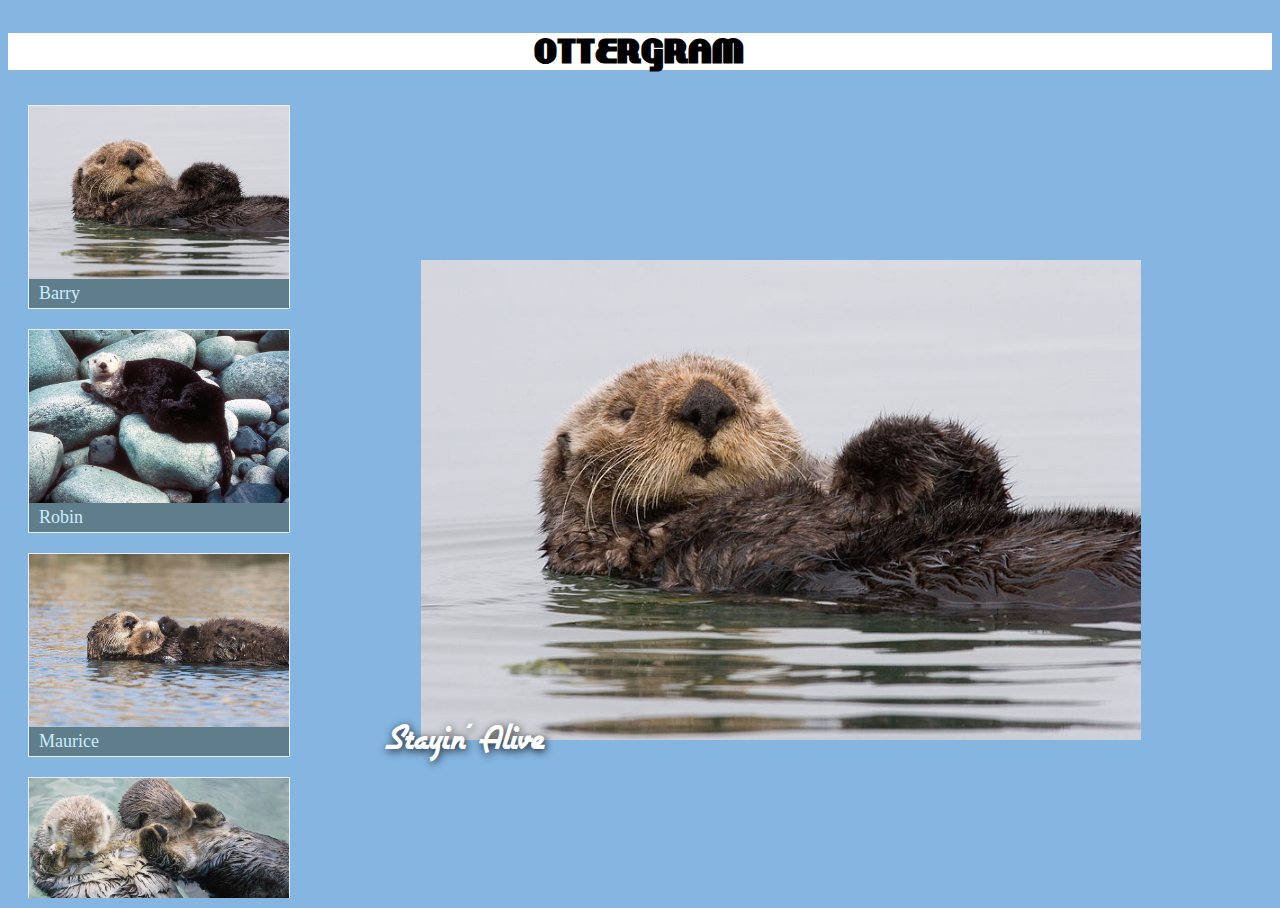
<file: index.html>
<!DOCTYPE html>
<!--tells the browser what version of HTML is witten-->
<html lang="en" dir="ltr">

<head>
  <meta name="viewport" content="width=device-width, initial-scale=1">
  <meta charset="utf-8">
  <link href="https://cdnjs.cloudflare.com/ajax/libs/normalize/8.0.1/normalize.min.css">
  <link rel="stylesheet" href="stylesheets/style.css">
  <link rel="shortcut icon" href="img/favicon.ico" type="image/x-icon">
  <link rel="icon" href="img/favicon.ico" type="image/x-icon">
  <title>ottergram</title>
</head>

<body>
  <header class="main-header">
    <h1 class="logo-text">ottergram</h1>
  </header>


    <main class="main-content">
    <ul class="thumbnail-list">

      <li class="thumbnail-item">
        <a href="img/otter1.jpg" data-image-role="trigger"
                                 data-image-title="Stayin' Alive"
                                 data-image-url="img/otter1.jpg">
          <img src="img/otter1.jpg" alt="Barry The Otter" class="thumbnail-image">
          <span class="thumbnail-title">Barry</span>
        </a>
      </li>

      <li class="thumbnail-item">
        <a href="img/otter2.jpg" data-image-role="trigger"
                                 data-image-title="How Deep Is Your Love"
                                 data-image-url="img/otter2.jpg">
          <img src="img/otter2.jpg" alt="Robin The Otter" class="thumbnail-image">
          <span class="thumbnail-title">Robin</span>
        </a>
      </li>

      <li class="thumbnail-item">
        <a href="img/otter3.jpg" data-image-role="trigger"
                                 data-image-title="You Should Be Dancing"
                                 data-image-url="img/otter3.jpg">
          <img src="img/otter3.jpg" alt="Maurice The Otter" class="thumbnail-image">
          <span class="thumbnail-title">Maurice</span>
        </a>
      </li>

      <li class="thumbnail-item">
        <a href="img/otter4.jpg" data-image-role="trigger"
                                 data-image-title="Night Fever"
                                 data-image-url="img/otter4.jpg">
          <img src="img/otter4.jpg" alt="Lesley The Otter" class="thumbnail-image">
          <span class="thumbnail-title">Lesley</span>
        </a>
      </li>

      <li class="thumbnail-item">
        <a href="img/otter5.jpg" data-image-role="trigger"
                                 data-image-title="To Love Somebody"
                                 data-image-url="img/otter5.jpg">
          <img src="img/otter5.jpg" alt="Barbara The Otter" class="thumbnail-image">
          <span class="thumbnail-title">Barbara</span>
        </a>
      </li>
    </ul>

    <div class="detail-image-container">
      <div class="detail-image-frame">
        <img class="detail-image" data-image-role="target" src="img/otter1.jpg" alt="">
        <span class="detail-image-title" data-image-role="title">Stayin' Alive</span>
      </div>
    </div>

    </main>
    <script src="scripts/main.js" charset="utf-8"></script>

</body>

</html>
</file>
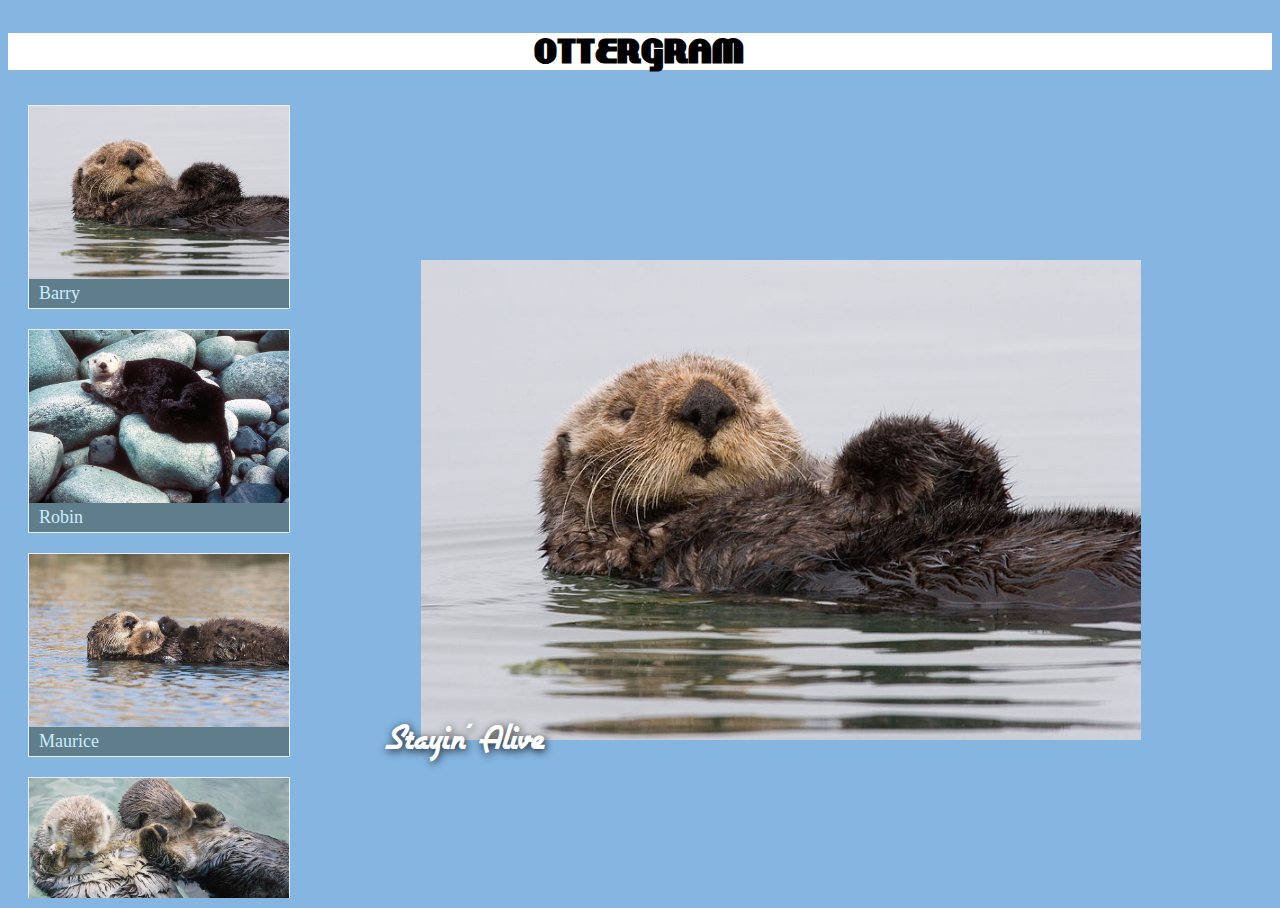
<file: ottergram/index.html>
<!DOCTYPE html><!--Kelvin H. Salvodon-->
<!--tells the browser what version of HTML is witten-->
<html lang="en" dir="ltr">

<head>
  <meta name="viewport" content="width=device-width, initial-scale=1">
  <meta charset="utf-8">
  <link href="https://cdnjs.cloudflare.com/ajax/libs/normalize/8.0.1/normalize.min.css">
  <link rel="stylesheet" href="stylesheets/style.css">
  <link rel="shortcut icon" href="img/favicon.ico" type="image/x-icon">
  <link rel="icon" href="img/favicon.ico" type="image/x-icon">
  <title>ottergram</title>
</head>

<body>
  <header class="main-header">
    <h1 class="logo-text">ottergram</h1>
  </header>


    <main class="main-content">
    <ul class="thumbnail-list">

      <li class="thumbnail-item">
        <a href="img/otter1.jpg" data-image-role="trigger"
                                 data-image-title="Stayin' Alive"
                                 data-image-url="img/otter1.jpg">
          <img src="img/otter1.jpg" alt="Barry The Otter" class="thumbnail-image">
          <span class="thumbnail-title">Barry</span>
        </a>
      </li>

      <li class="thumbnail-item">
        <a href="img/otter2.jpg" data-image-role="trigger"
                                 data-image-title="How Deep Is Your Love"
                                 data-image-url="img/otter2.jpg">
          <img src="img/otter2.jpg" alt="Robin The Otter" class="thumbnail-image">
          <span class="thumbnail-title">Robin</span>
        </a>
      </li>

      <li class="thumbnail-item">
        <a href="img/otter3.jpg" data-image-role="trigger"
                                 data-image-title="You Should Be Dancing"
                                 data-image-url="img/otter3.jpg">
          <img src="img/otter3.jpg" alt="Maurice The Otter" class="thumbnail-image">
          <span class="thumbnail-title">Maurice</span>
        </a>
      </li>

      <li class="thumbnail-item">
        <a href="img/otter4.jpg" data-image-role="trigger"
                                 data-image-title="Night Fever"
                                 data-image-url="img/otter4.jpg">
          <img src="img/otter4.jpg" alt="Lesley The Otter" class="thumbnail-image">
          <span class="thumbnail-title">Lesley</span>
        </a>
      </li>

      <li class="thumbnail-item">
        <a href="img/otter5.jpg" data-image-role="trigger"
                                 data-image-title="To Love Somebody"
                                 data-image-url="img/otter5.jpg">
          <img src="img/otter5.jpg" alt="Barbara The Otter" class="thumbnail-image">
          <span class="thumbnail-title">Barbara</span>
        </a>
      </li>
    </ul>

    <div class="detail-image-container">
      <div class="detail-image-frame">
        <img class="detail-image" data-image-role="target" src="img/otter1.jpg" alt="">
        <span class="detail-image-title" data-image-role="title">Stayin' Alive</span>
      </div>
    </div>

    </main>
    <script src="scripts/main.js" charset="utf-8"></script>

</body>

</html>
</file>
<file: stylesheets/style.css>
@font-face {
  font-family: 'lakeshore';
  src:url('fonts/LAKESHOR-webfont.eot');
  src:url('fonts/LAKESHOR-webfont.woff'),
      url('fonts/LAKESHOR-webfont.ttf'),
      url('fonts/LAKESHOR-webfont.svg');
  font-style: normal;
  font-weight: normal;

}


@font-face {
  font-family: 'airstreamregular';
  src:url('fonts/Airstream-webfont.eot');
  src:url('fonts/Airstream-webfont.woff'),
      url('fonts/Airstream-webfont.ttf'),
      url('fonts/Airstream-webfont.svg');
  font-style: normal;
  font-weight: normal;

}

html, body{
  height: 100%;

}

body{
  background: rgb(133, 182, 225);
  display: flex;
  flex-direction: column;
  font-size: 10px;

}

a{
  /*style declaration*/
  text-decoration: none;

}

.thumbnail-title{
  background: rgb(96, 125, 139);
  color: rgb(202, 238, 255);
  display: block;
  font-size: 18px;
  
  margin: 0;
  padding: 4px 10px;

}

.thumbnail-image{
  display: block;
  width:100%;

}

.thumbnail-item{
  border: 1px solid rgb(100%, 100%, 100%);
  border: 1px solid rgba(100%, 100%, 100%, 0.8);
  display: inline-block;
  /*width: 120px*/;
  max-width: 120px;
  min-width: 120px;

}

/*.thumbnail-item + .thumbnail-item{
  margin-top: 10px;

}*/


.thumbnail-list{
  list-style: none;
  padding: 0;
  white-space: nowrap;
  overflow-x: auto;
  flex: 0 1 auto;
  order: 2;
  justify-content: space-between;
  display: flex;

}

.logo-text{
  background: white;
  font-family: lakeshore;
  font-size: 37px;

  text-align: center;
  text-transform: uppercase;

}

.detail-image{
  width: 90%;

}

.main-header{
  flex: 0 1 auto;

}

.main-content{
  display: flex;
  flex: 1 1 auto;
  flex-direction: column;

}

.detail-image-container{
  flex: 1 1 auto;
  display: flex;
  justify-content: center;
  align-items: center;

}

.detail-image-frame{
  position: relative;
  text-align: center;

}

.detail-image-title{
  color: white;
  font-size: 40px;
  text-shadow: rgba(0, 0, 0, 0.9) 1px 2px 9px;
  font-family: airstreamregular;
  position: absolute;
  bottom: -15px;
  left: 4px;

}

@media all and (min-width: 768px){
  .main-content{
    flex-direction: row;
    overflow: hidden;

  }

  .thumbnail-list{
    flex-direction: column;
    order: 0;
    margin-left: 20px;

  }

  .thumbnail-item{
    max-width: 260px;

  }

  .thumbnail-item + .thumbnail-item{
    margin-top: 20px;

  }
}

@media (orientation: landscape){
  .main-content{
    flex-direction: row;


  }
}

@media (orientation: portrait){
  .main-content{
    flex-direction: column;

  }
}

/*@media all and (min-width: 768px){

  .main-content{
    flex-direction: row;
    overflow: hidden;

  }

  .thumbnail-list{
    flex-direction: column;
    margin-left: 20px;
    order: 0;

    }

    .thumbnail-item{
      max-width: 260px;

    }

    .thumbnail-item + .thumbnail-item{
      margin-top: 20px;

    }


  }*/
</file>
<file: ottergram/stylesheets/style.css>
/*Kelvin H. Salvodon*/
@font-face {
  font-family: 'lakeshore';
  src:url('fonts/LAKESHOR-webfont.eot');
  src:url('fonts/LAKESHOR-webfont.woff'),
      url('fonts/LAKESHOR-webfont.ttf'),
      url('fonts/LAKESHOR-webfont.svg');
  font-style: normal;
  font-weight: normal;

}


@font-face {
  font-family: 'airstreamregular';
  src:url('fonts/Airstream-webfont.eot');
  src:url('fonts/Airstream-webfont.woff'),
      url('fonts/Airstream-webfont.ttf'),
      url('fonts/Airstream-webfont.svg');
  font-style: normal;
  font-weight: normal;

}

html, body{
  height: 100%;

}

body{
  background: rgb(133, 182, 225);
  display: flex;
  flex-direction: column;
  font-size: 10px;

}

a{
  /*style declaration*/
  text-decoration: none;

}

.thumbnail-title{
  background: rgb(96, 125, 139);
  color: rgb(202, 238, 255);
  display: block;
  font-size: 18px;

  margin: 0;
  padding: 4px 10px;

}

.thumbnail-image{
  display: block;
  width:100%;

}

.thumbnail-item{
  border: 1px solid rgb(100%, 100%, 100%);
  border: 1px solid rgba(100%, 100%, 100%, 0.8);
  display: inline-block;
  /*width: 120px*/;
  max-width: 120px;
  min-width: 120px;

}

/*.thumbnail-item + .thumbnail-item{
  margin-top: 10px;

}*/


.thumbnail-list{
  list-style: none;
  padding: 0;
  white-space: nowrap;
  overflow-x: auto;
  flex: 0 1 auto;
  order: 2;
  justify-content: space-between;
  display: flex;

}

.logo-text{
  background: white;
  font-family: lakeshore;
  font-size: 37px;

  text-align: center;
  text-transform: uppercase;

}

.detail-image{
  width: 90%;

}

.main-header{
  flex: 0 1 auto;

}

.main-content{
  display: flex;
  flex: 1 1 auto;
  flex-direction: column;

}

.detail-image-container{
  flex: 1 1 auto;
  display: flex;
  justify-content: center;
  align-items: center;

}

.detail-image-frame{
  position: relative;
  text-align: center;

}

.detail-image-title{
  color: white;
  font-size: 40px;
  text-shadow: rgba(0, 0, 0, 0.9) 1px 2px 9px;
  font-family: airstreamregular;
  position: absolute;
  bottom: -15px;
  left: 4px;

}

@media all and (min-width: 768px){
  .main-content{
    flex-direction: row;
    overflow: hidden;

  }

  .thumbnail-list{
    flex-direction: column;
    order: 0;
    margin-left: 20px;

  }

  .thumbnail-item{
    max-width: 260px;

  }

  .thumbnail-item + .thumbnail-item{
    margin-top: 20px;

  }
}

@media (orientation: landscape){
  .main-content{
    flex-direction: row;


  }
}

@media (orientation: portrait){
  .main-content{
    flex-direction: column;

  }
}

/*@media all and (min-width: 768px){

  .main-content{
    flex-direction: row;
    overflow: hidden;

  }

  .thumbnail-list{
    flex-direction: column;
    margin-left: 20px;
    order: 0;

    }

    .thumbnail-item{
      max-width: 260px;

    }

    .thumbnail-item + .thumbnail-item{
      margin-top: 20px;

    }


  }*/
</file>
